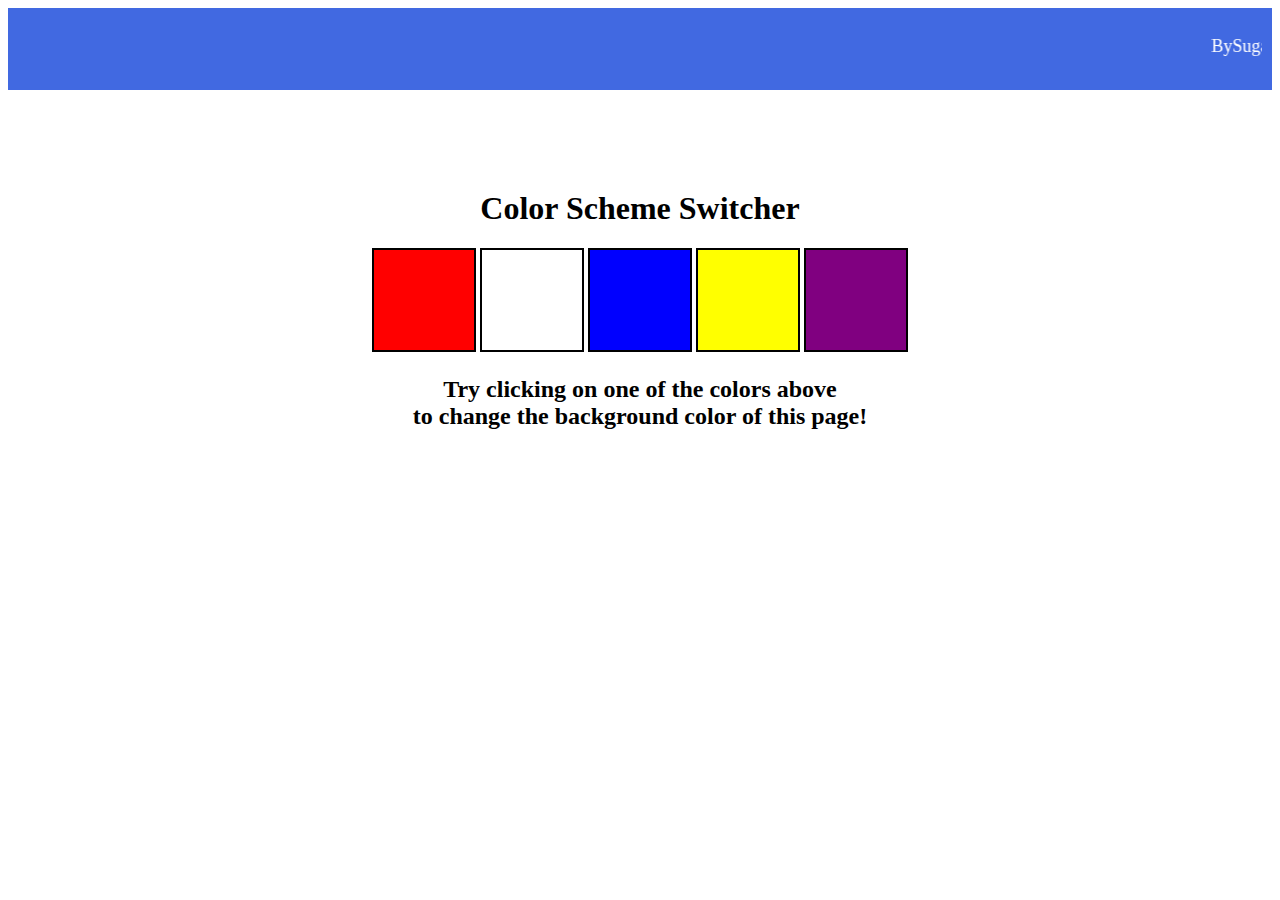
<file: .vscode/01_bgcolorchanger/index.html>
<!DOCTYPE html>
<html lang="en">
  <head>
    <meta charset="UTF-8" />
    <meta name="viewport" content="width=device-width, initial-scale=1.0" />
    <meta http-equiv="X-UA-Compatible" content="ie=edge" />
    <link rel="stylesheet" href="style.css" />
    
    <title>JavaScript Background Color Switcher</title>
  </head>
  <body>
    <div class="sugam">
      <marquee behavior="scroll" direction="left"><p>BySugamBohara</p></marquee>
    </div>
    <div class="canvas">
      <h1>Color Scheme Switcher</h1>
      <span class="button" id="red"></span>
      <span class="button" id="white"></span>
      <span class="button" id="blue"></span>
      <span class="button" id="yellow"></span>
      <span class="button" id="purple"></span>
      <h2>
        Try clicking on one of the colors above
        <span>to change the background color of this page!</span>
      </h2>
    </div>
    <script src="first.js"></script>
  </body>
</html>
</file>
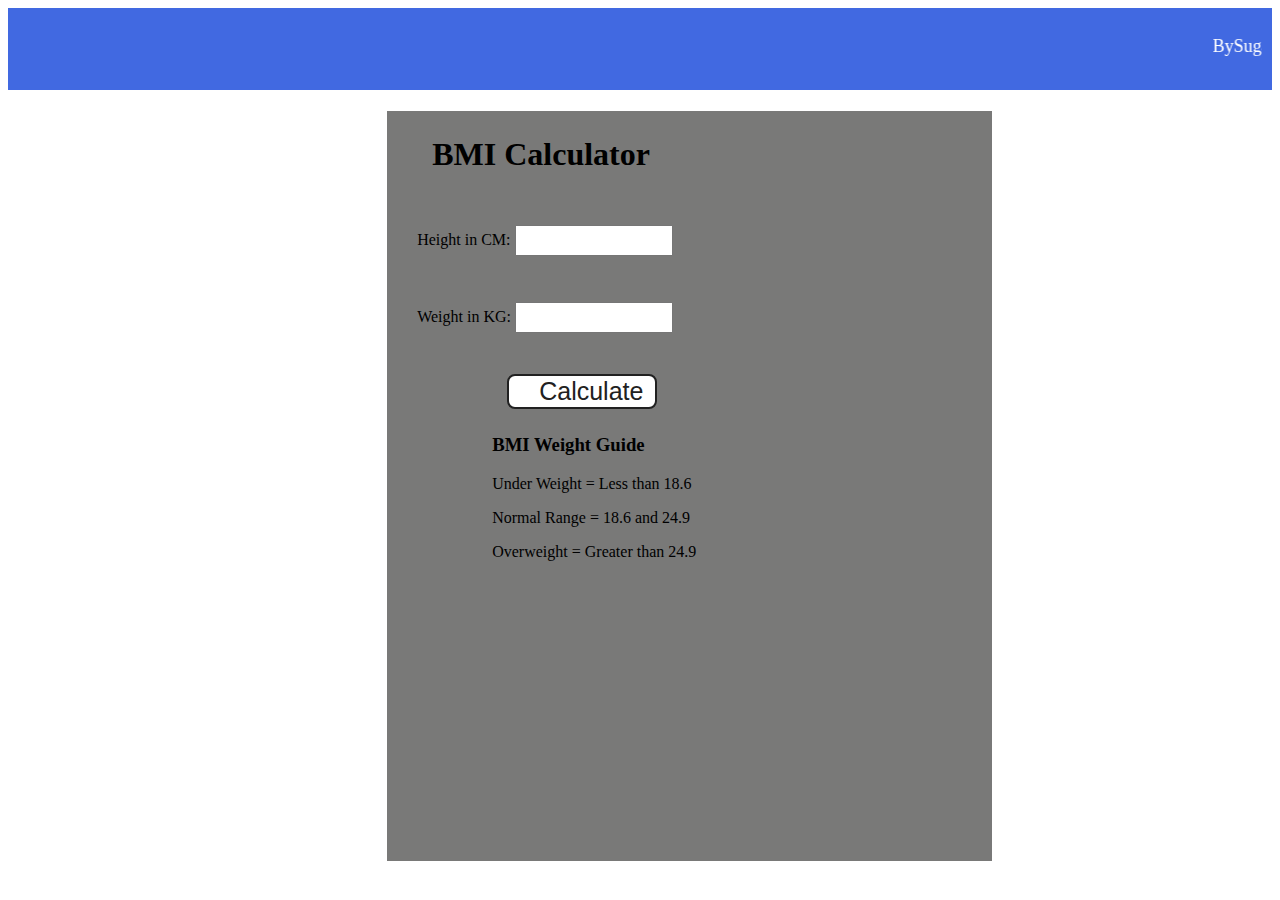
<file: .vscode/02_bmicalculator/index.html>
<!DOCTYPE html>
<html lang="en">
  <head>
    <meta charset="UTF-8" />
    <meta name="viewport" content="width=device-width, initial-scale=1.0" />
    <meta http-equiv="X-UA-Compatible" content="ie=edge" />
    <link rel="stylesheet" href="style.css" />
    
    <title>BMI Calculator</title>
  </head>
  <body>
    <div class="sugam">
      <marquee behavior="scroll" direction="left"><p>BySugamBohara</p></marquee>
    </div>
    <div class="container">
      <h1>BMI Calculator</h1>
      <form>
        <p><label>Height in CM: </label><input type="text" id="height" /></p>
        <p><label>Weight in KG: </label><input type="text" id="weight" /></p>
        <button>Calculate</button>
        <div id="results"></div>
        <div id="guide"></div>
        <div id="weight-guide">
          <h3>BMI Weight Guide</h3>
          <p>Under Weight = Less than 18.6</p>
          <p>Normal Range = 18.6 and 24.9</p>
          <p>Overweight = Greater than 24.9</p>
        </div>
      </form>
    </div>
  </body>
  <script src="second.js"></script>
</html>
</file>
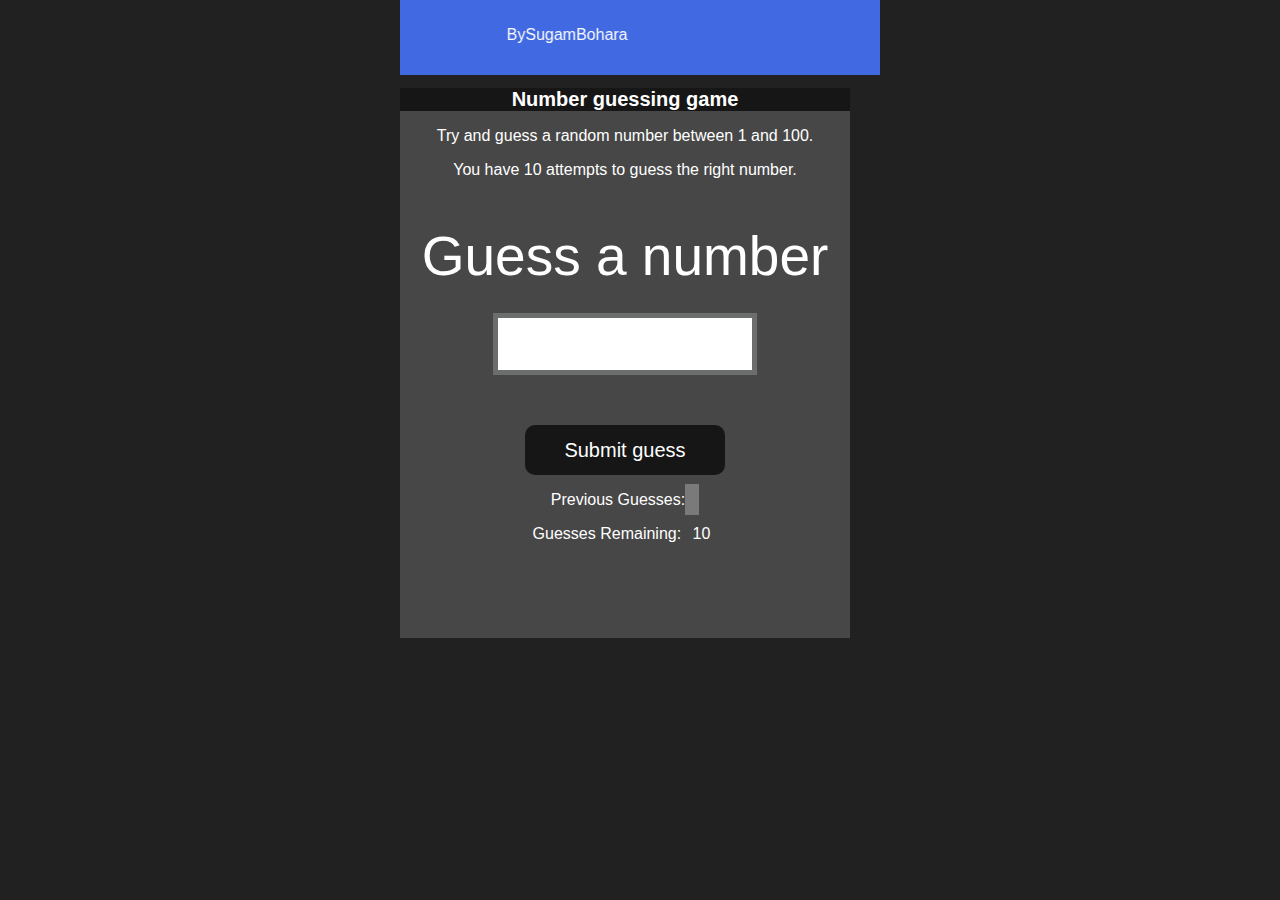
<file: .vscode/04_guessthenumber/index.html>
<!DOCTYPE html>
<html lang="en">
<head>
    <meta charset="UTF-8">
    <meta name="viewport" content="width=device-width, initial-scale=1.0">
    <meta http-equiv="X-UA-Compatible" content="ie=edge">
    <title>Number Guessing Game</title>
    <link rel="stylesheet" href="style.css">
</head>
<body style="background-color:#212121; color:#fff;">
    <div class="sugam">
        <marquee behavior="scroll" direction="right"><p>BySugamBohara</p></marquee>
      </div>
    
    <div id="wrapper">
      <h1>Number guessing game</h1>
    <p>Try and guess a random number between 1 and 100.</p>
    <p>You have 10 attempts to guess the right number.</p>
    </br>
        <form class="form">
            <label2 for="guessField" id="guess">Guess a number</label>
            <input type="text" id="guessField" class="guessField">
            <input type="submit" id="subt" value="Submit guess" class="guessSubmit">
        </form>

        <div class="resultParas">
            <p >Previous Guesses: <span class="guesses"></span></p>
            <p >Guesses Remaining: <span class="lastResult">10</span></p>
            <p class="lowOrHi"></p>
        </div>
    </div>
    <script src="fourth.js"></script>
</body>
</html>
</file>
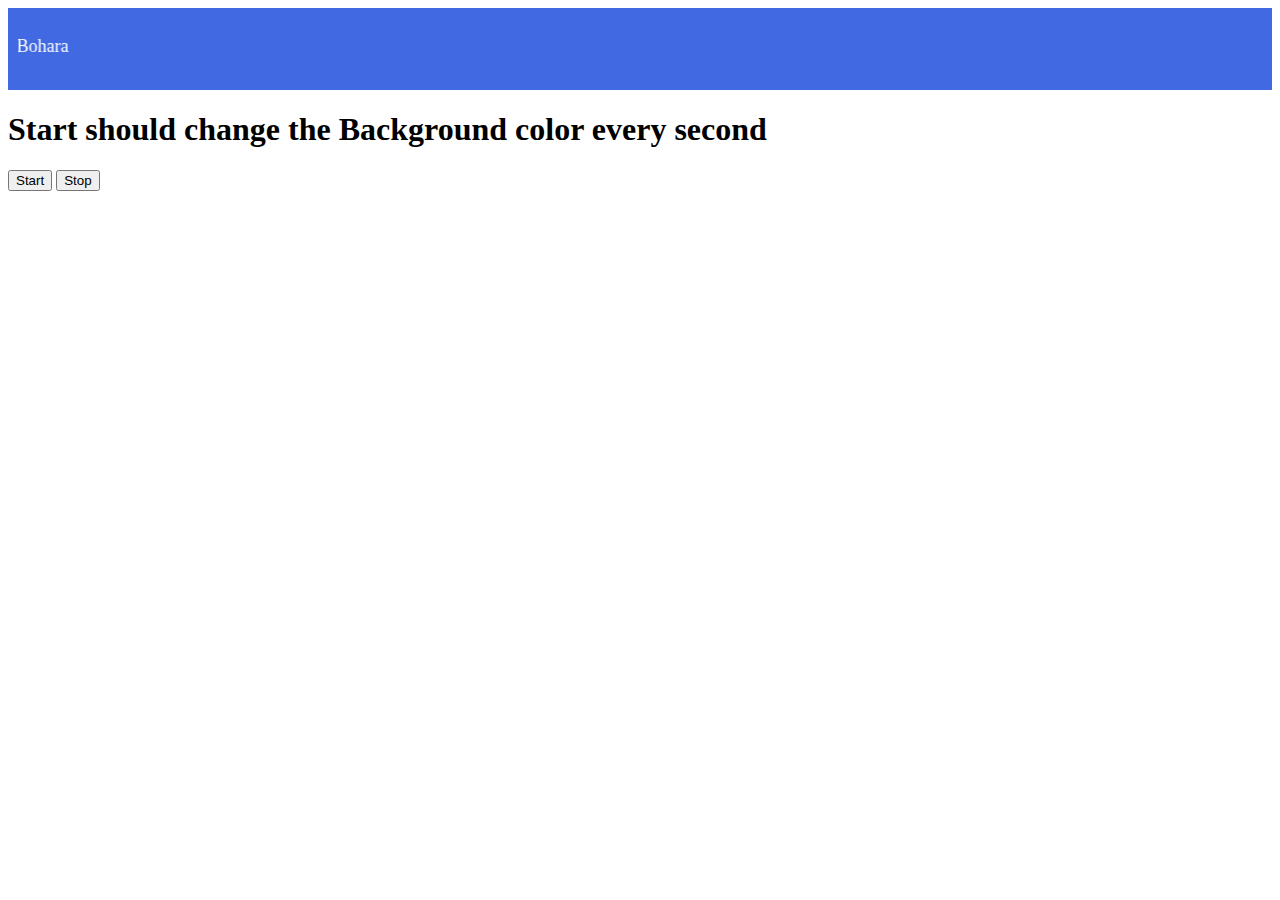
<file: .vscode/05_colorchanger/index.html>
<!DOCTYPE html>
<html lang="en">
  <head>
    <meta charset="UTF-8" />
    <meta name="viewport" content="width=device-width, initial-scale=1.0" />
    <meta http-equiv="X-UA-Compatible" content="ie=edge" />
    <title>Auto BackGround Color Changer</title>
    <style>
        .sugam {
    background-color: royalblue;
    color: white;
    padding: 10px;
    font-size: large;
    text-align: center;
  }
    </style>
  </head>
  
    <div class="sugam">
        <marquee behavior="scroll" direction="right"><p>BySugamBohara</p></marquee>
      </div>

    <h1>Start should change the Background color every second</h1>
    <button id="start">Start</button>
    <button id="stop">Stop</button>
    <script src="fifth.js"></script>
  </body>
</html>
</file>
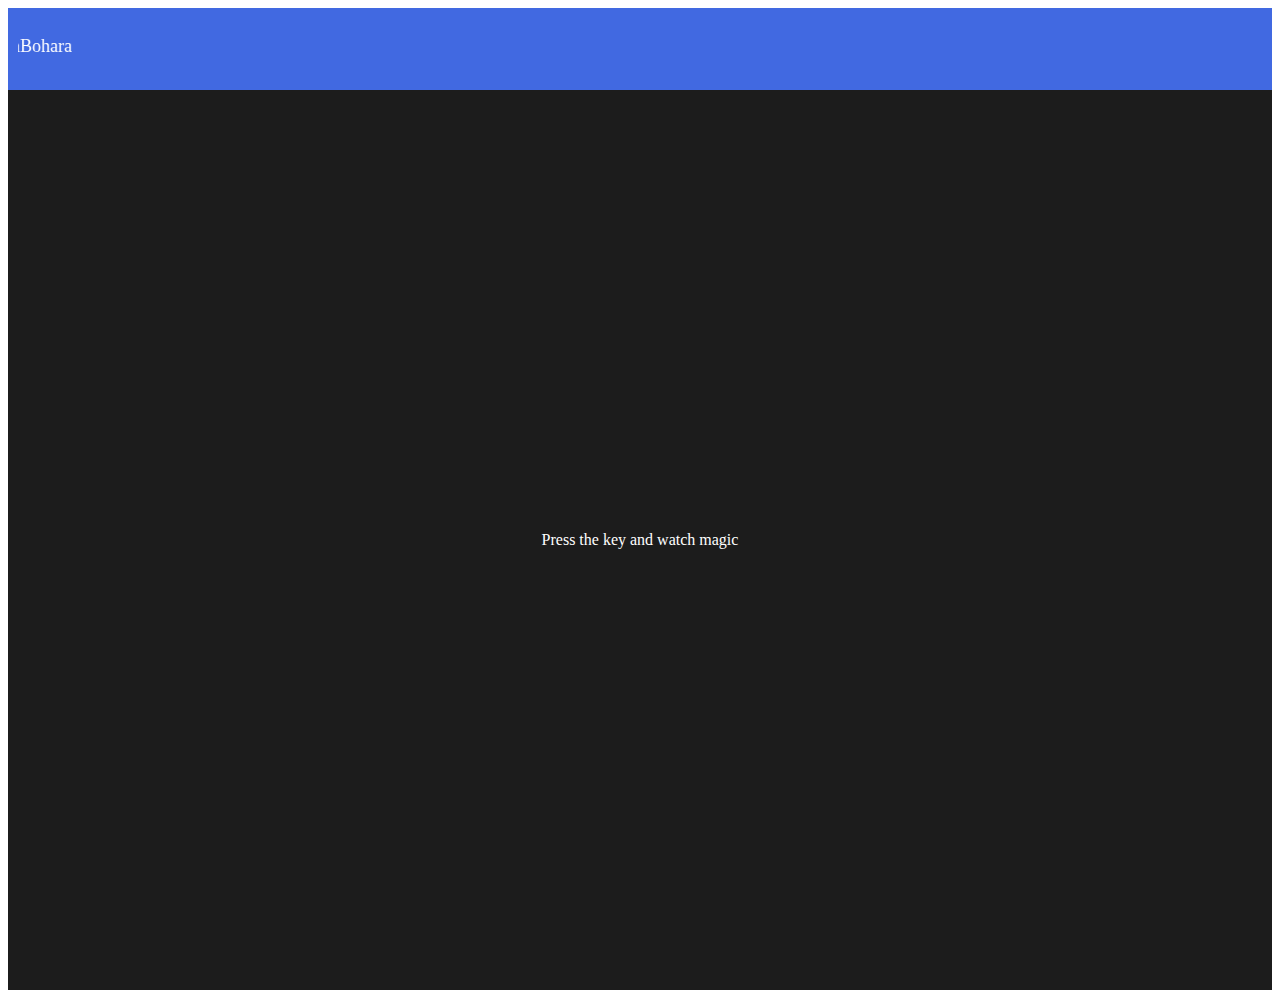
<file: .vscode/06_keyboard/index.html>
<!DOCTYPE html>
<html lang="en">
  <head>
    <meta charset="UTF-8" />
    <meta name="viewport" content="width=device-width, initial-scale=1.0" />
    
    <title>Event KeyCodes</title>
    
    <style>
      table,
      th,
      td {
        border: 1px solid #e7e7e7;
      }
      .project {
        background-color: #1c1c1c;
        color: #ffffff;
        display: flex;
        align-items: center;
        justify-content: center;
        text-align: center;
        height: 100vh;
      }

      .color {
        color: aliceblue;
        display: flex;
        flex-direction: row;
      }
      .sugam {
    background-color: royalblue;
    color: white;
    padding: 10px;
    font-size: large;
    text-align: center;
      }
    </style>
  </head>
  <body>
    <div class="sugam">
        <marquee behavior="scroll" direction="right"><p>BySugamBohara</p></marquee>
      </div>
    <div class="project">
      <div id="insert">
        <div class="key">Press the key and watch magic</div>
      </div>
    </div>

    <script src="sixth.js"></script>
  </body>
</html>
</file>
<file: .vscode/01_bgcolorchanger/style.css>
html {
    margin: 0;
  }
  .sugam {
    background-color: royalblue;
    color: white;
    padding: 10px;
    font-size: large;
    text-align: center;

  }
  span {
    display: block;
  }
  .canvas {
    margin: 100px auto 100px;
    width: 80%;
    text-align: center;
  }
  
  .button {
    width: 100px;
    height: 100px;
    border: solid black 2px;
    display: inline-block;
  }
  
  #red {
    background: red;
  }
  
  #white {
    background: white;
  }
  #blue {
    background: blue;
  }
  #yellow {
    background: yellow;
  }
  #purple {
    background: purple;
  }
</file>
<file: .vscode/02_bmicalculator/style.css>
.container {
    width: 575px;
    height: 750px;
    margin-left: 30%;
    background-color: #797978;
    padding-left: 30px;
  }
  .sugam {
    background-color: royalblue;
    color: white;
    padding: 10px;
    font-size: large;
    text-align: center;

  }
  #height,
  #weight {
    width: 150px;
    height: 25px;
    margin-top: 30px;
  }
  
  #weight-guide {
    margin-left: 75px;
    margin-top: 25px;
  }
  
  #results {
    font-size: 35px;
    margin-left: 90px;
    margin-top: 20px;
    color: rgb(241, 241, 241);
  }
  #guide {
    font-size: 20px;
    margin-left: 90px;
    margin-top: 20px;
    color: rgb(241, 241, 241);
  }
  
  button {
    width: 150px;
    height: 35px;
    margin-left: 90px;
    margin-top: 25px;
    background-color: #fff;
    padding: 1px 30px;
    border-radius: 8px;
    color: #212121;
    text-decoration: none;
    border: 2px solid #212121;
  
    font-size: 25px;
  }
  
  h1 {
    padding-left: 15px;
    padding-top: 25px;
    
  }
</file>
<file: .vscode/04_guessthenumber/style.css>
html {
    font-family: sans-serif;
  }
  
  body {
    width: 300px;
    max-width: 750px;
    min-width: 480px;
    margin: 0 auto;
    background-color: #212121;
  }
  
  .lastResult {
    color: white;
    padding: 7px;
  }
  .sugam {
    background-color: royalblue;
    color: white;
    padding: 10px;
    font-size: large;
    text-align: center;
  }
  
  .guesses {
    color: white;
    padding: 7px;
  }
  
  button {
    background-color: #141414;
    color: #fff;
    width: 250px;
    height: 50px;
    border-radius: 25px;
    font-size: 30px;
    border-style: none;
    margin-top: 30px;
    /* margin-left: 50px; */
  }
  
  #subt {
    background-color: #161616;
    color: #ffffff;
    width: 200px;
    height: 50px;
    border-radius: 10px;
    font-size: 20px;
    border-style: none;
    margin-top: 50px;
    /* margin-left: 75px; */
  }
  
  #guessField {
    color: #000;
    width: 250px;
    height: 50px;
    font-size: 30px;
    border-style: none;
    margin-top: 25px;
  
    /* margin-left: 50px; */
    border: 5px solid #6c6d6d;
    text-align: center;
  }
  
  #guess {
    font-size: 55px;
    /* margin-left: 90px; */
    margin-top: 120px;
    color: #fff;
  }
  
  .guesses {
    background-color: #7a7a7a;
  }
  
  #wrapper {
    box-sizing: border-box;
    text-align: center;
    width: 450px;
    height: 550px;
    background-color: #474747;
    color: #fff;
    font-size: 25px;
  }
  
  h1 {
    background-color: #161616;
    font-size: 20px;
    color: #fff;
    text-align: center;
  }
  
  p {
    font-size: 16px;
    text-align: center;
  }
</file>
